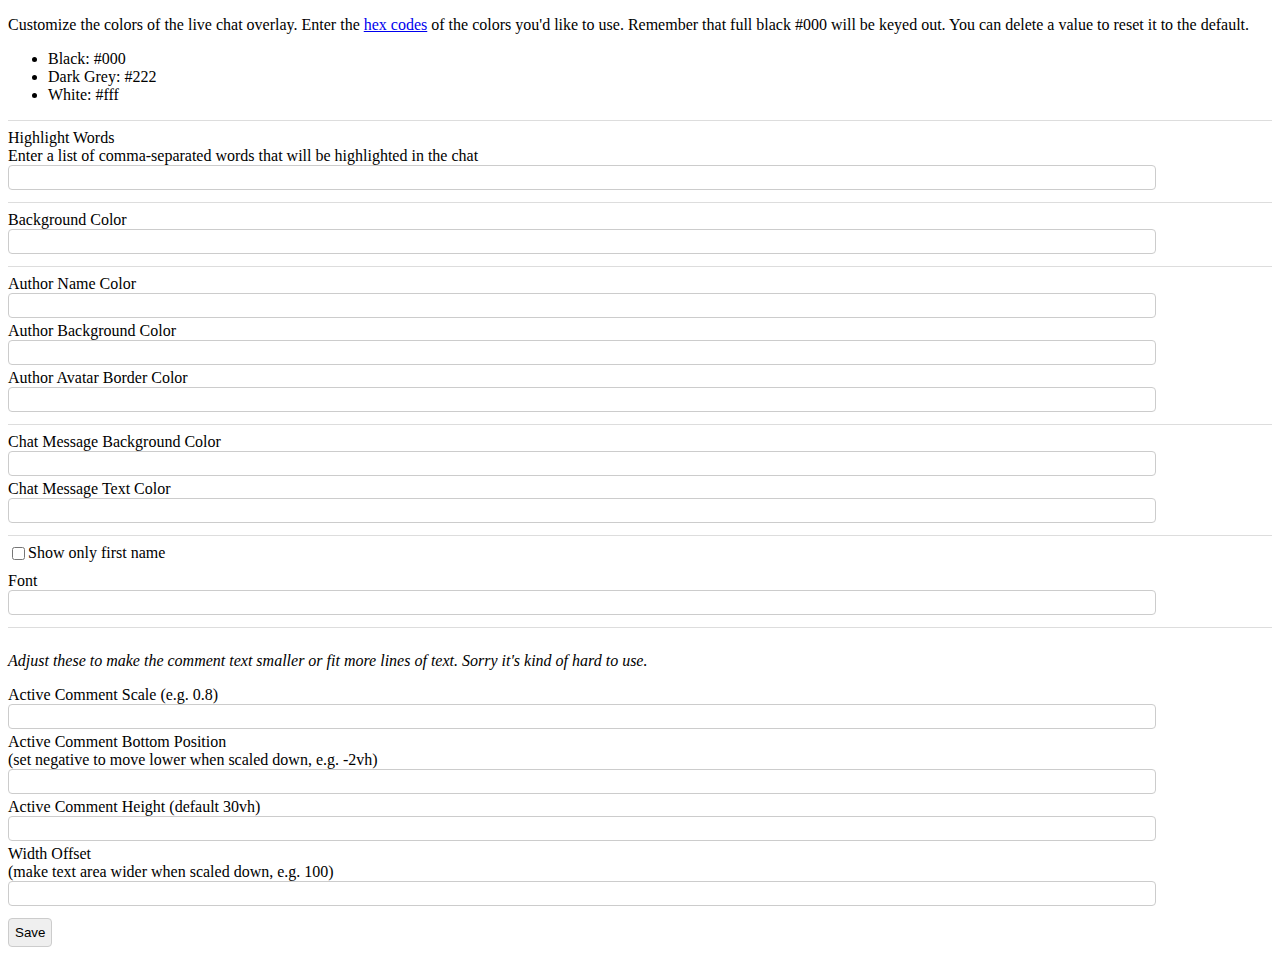
<file: settings/options.html>
<!DOCTYPE html>
<html>
<head>
  <meta charset="utf-8">
  <style>
    .section {
      border-top: 1px #ddd solid;
      padding-top: 8px;
      padding-bottom: 8px;
    }
    .setting {
      margin-bottom: 4px;
    }
    label {
      display: block;
    }
    input.text {
      display: block;
      padding: 4px;
      border: 1px #ccc solid;
      border-radius: 4px;
      width: 90%;
    }
    input.checkbox {
      float: left;
    }
    button {
      padding: 6px;
      border: 1px #ccc solid;
      border-radius: 4px;
    }
    hr {
      border: 0;
      border-top: 1px #ccc solid;
    }
  </style>
</head>
<body>

  <p>Customize the colors of the live chat overlay. Enter the <a href="https://www.google.com/search?q=hex+color+picker">hex codes</a> of the colors you'd like to use. Remember that full black #000 will be keyed out. You can delete a value to reset it to the default.</p>
  <ul>
    <li>Black: #000</li>
    <li>Dark Grey: #222</li>
    <li>White: #fff</li>
  </ul>

  <form>
    <div class="section">
      <div class="setting">
        <label>Highlight Words</label>
        <div>Enter a list of comma-separated words that will be highlighted in the chat</div>
        <input type="text" class="text" id="highlight-words">
      </div>
    </div>
    <div class="section">
      <div class="setting">
        <label>Background Color</label>
        <input type="text" class="text" id="color">
      </div>
    </div>
    <div class="section">
      <div class="setting">
        <label>Author Name Color</label>
        <input type="text" class="text" id="author-color">
      </div>
      <div class="setting">
        <label>Author Background Color</label>
        <input type="text" class="text" id="author-bg-color">
      </div>
      <div class="setting">
        <label>Author Avatar Border Color</label>
        <input type="text" class="text" id="author-avatar-border-color">
      </div>
    </div>
    <div class="section">
      <div class="setting">
        <label>Chat Message Background Color</label>
        <input type="text" class="text" id="comment-bg-color">
      </div>
      <div class="setting">
        <label>Chat Message Text Color</label>
        <input type="text" class="text" id="comment-color">
      </div>
    </div>
    <div class="section">
      <div class="setting" style="margin-bottom: 10px;">
        <input type="checkbox" class="checkbox" id="firstname">
        <label>Show only first name</label>
      </div>
      <div class="setting">
        <label>Font</label>
        <input type="text" class="text" id="font-family">
      </div>
    </div>
    <div class="section">
      <p><i>Adjust these to make the comment text smaller or fit more lines of text. Sorry it's kind of hard to use.</i></p>
      <div class="setting">
        <label>Active Comment Scale (e.g. 0.8)</label>
        <input type="text" class="text" id="scale">
      </div>
      <div class="setting">
        <label>Active Comment Bottom Position</label>
        <div>(set negative to move lower when scaled down, e.g. -2vh)</div>
        <input type="text" class="text" id="comment-bottom">
      </div>
      <div class="setting">
        <label>Active Comment Height (default 30vh)</label>
        <input type="text" class="text" id="comment-height">
      </div>
      <div class="setting">
        <label>Width Offset</label>
        <div>(make text area wider when scaled down, e.g. 100)</div>
        <input type="text" class="text" id="size-offset">
      </div>
    </div>
    <button type="submit">Save</button>
  </form>

  <script src="options.js"></script>

</body>

</html>
</file>
